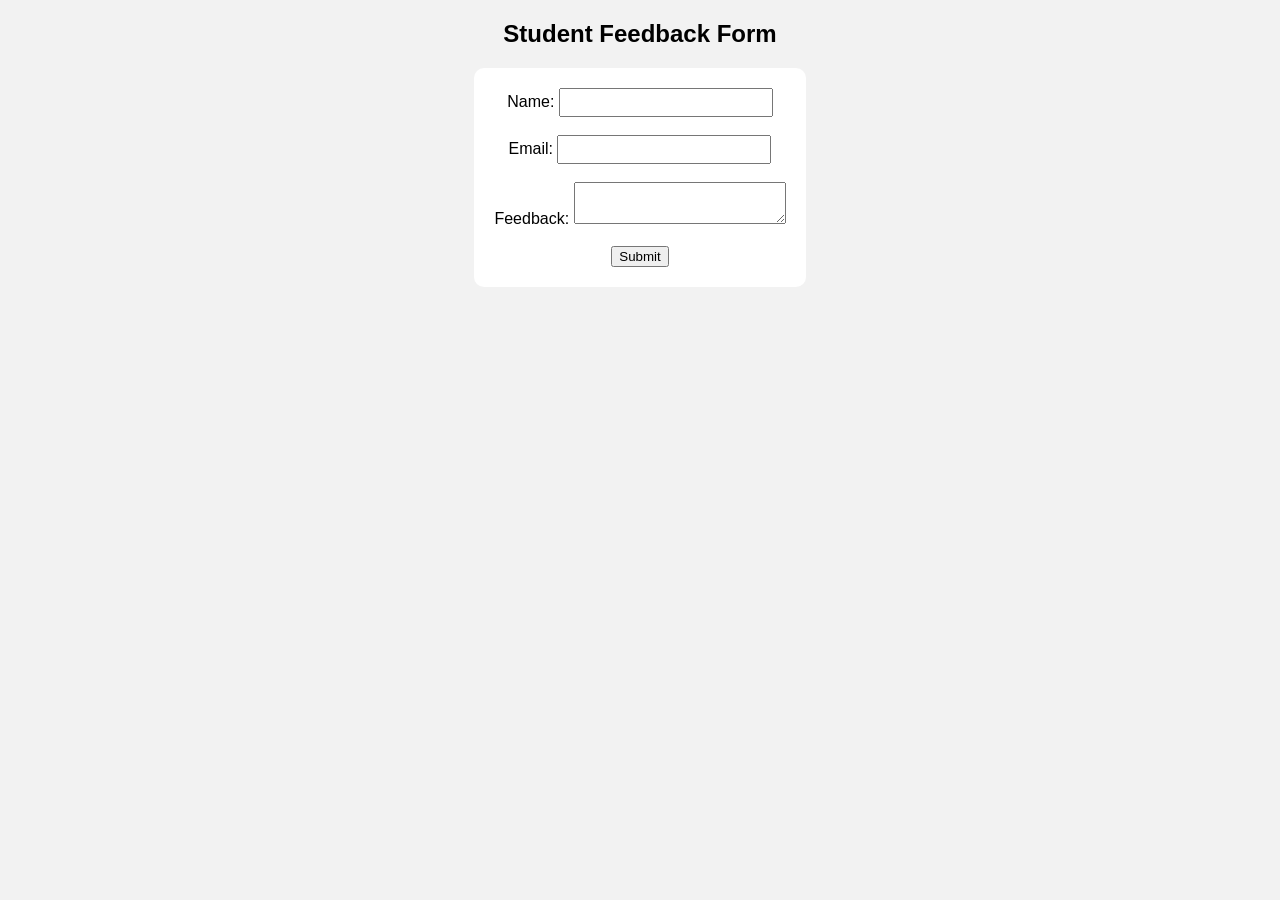
<file: index.html>
<!DOCTYPE html>
<html>
<head>
    <title>Student Feedback Form</title>
    <link rel="stylesheet" href="style.css">
</head>
<body>

<h2>Student Feedback Form</h2>

<form id="feedbackForm">
    Name: <input type="text" id="name"><br><br>
    Email: <input type="email" id="email"><br><br>
    Feedback: <textarea id="feedback"></textarea><br><br>
    <button type="button" onclick="submitForm()">Submit</button>
</form>

<p id="message"></p>

<script src="script.js"></script>
</body>
</html>
</file>
<file: style.css>
body {
    font-family: Arial;
    text-align: center;
    background-color: #f2f2f2;
}

form {
    background: white;
    padding: 20px;
    display: inline-block;
    border-radius: 10px;
}

input, textarea {
    width: 200px;
    padding: 5px;
}
</file>
